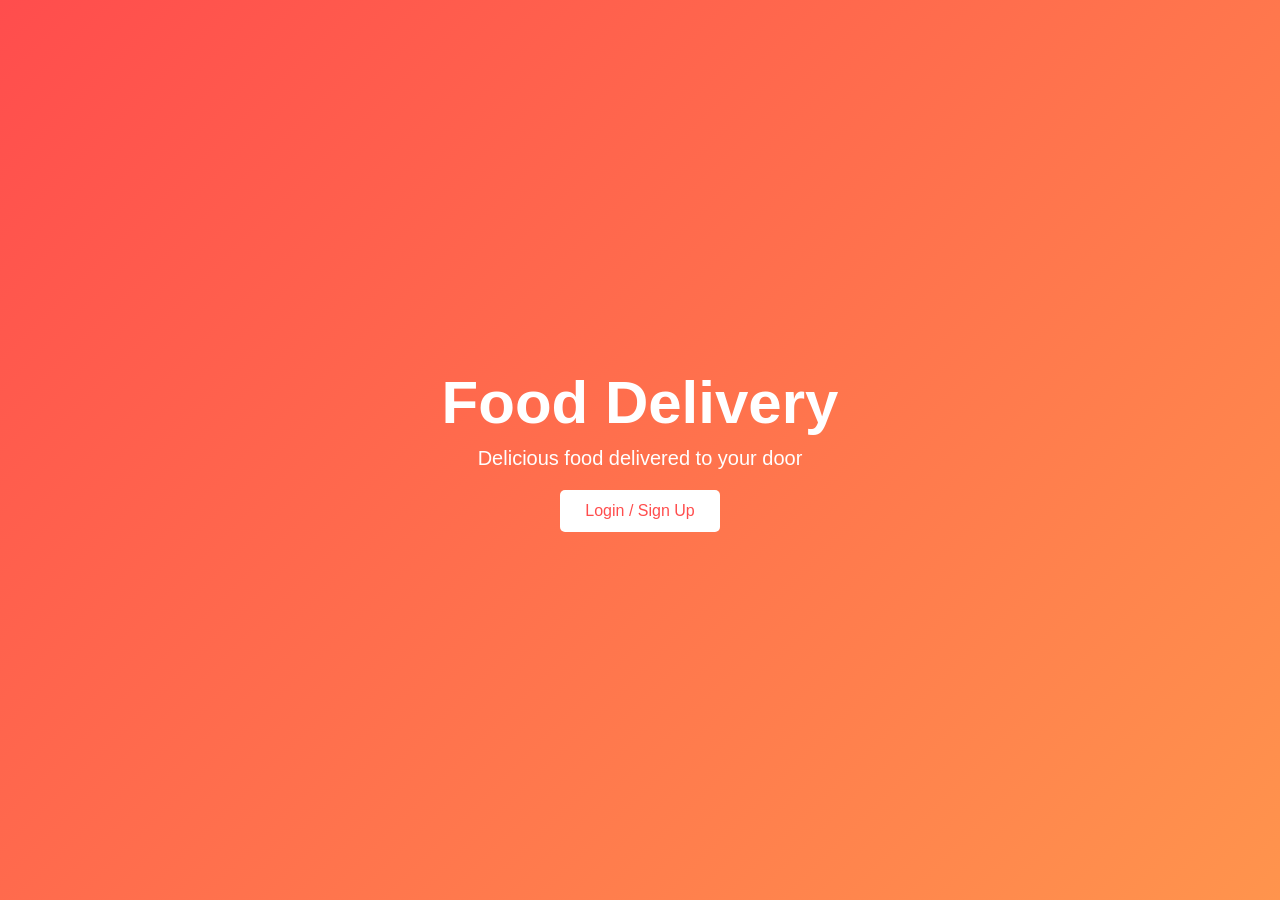
<file: html-css  copy/index.html>
<!DOCTYPE html>
<html lang="en">
<head>
    <meta charset="UTF-8">
    <meta name="viewport" content="width=device-width, initial-scale=1.0">
    <title>Food Delivery</title>
    <link rel="stylesheet" href="Assests/css/global.css">
    <link rel="stylesheet" href="Assests/css/index.css">
    

</head>

<body>


<section class="landing">

    <div class="landing-content">
        <h1>Food Delivery</h1>
        <p>Delicious food delivered to your door</p>

        <button onclick="openModal()">Login / Sign Up</button>
    </div>

</section>


<!--LOGIN SIGNUP MODAL -->

<div class="modal" id="authModal">

    <div class="auth-card">

        <span class="close" onclick="closeModal()">×</span>

        <!-- LOGIN FORM -->

        <div id="loginForm">

            <h2>Login</h2>

            <input type="email" id="Email" placeholder="Enter Your Email" required>

            <input type="password" id="Password" placeholder="Password" required>

            <button class="auth-btn" onclick="loginuser()">Login</button>

            <p>
            Don't have an account?
            <span onclick="showSignup()">Sign Up</span>
            </p>

        </div>


       <div id="signupForm" style="display:none;">
    <h2>Sign Up</h2>
    <input type="text" id="Fullname" placeholder="Full name" required>
    <input type="email" id="Semail" placeholder="Email (e.g. name@mail.com)" required>
    <input type="tel" id="Smobile" placeholder="Phone Number (10-15 digits)" required>
    <input type="password" id="Spassword" placeholder="Password" required>
    <button class="auth-btn" onclick="signupuser()">Create Account</button>
    <p>Already have an account? <span onclick="showLogin()">Login</span></p>
</div>

    </div>

</div>


<script src="Assests/script/index.js"></script>




</body>
</html>
</file>
<file: html-css  copy/Assests/css/global.css>
*{
    margin:0;
    padding:0;
    box-sizing:border-box;
    font-family:Arial, Helvetica, sans-serif;
}


/*NAVBAR*/

.navbar{
    display: flex;
    flex-wrap: wrap;
    justify-content: space-between;
    text-align: center;
    position: fixed;
    top: 0;
    width: 100%;
    padding: 30px 30px;
    background-color: #FFFFFF;
    box-shadow: 0 4px 8px rgba(0, 0, 0, 0.2);
}

.logo{
    color: #ff4d4d;
    display: flex;
    font-size: 28px;
    font-weight: bold;
}

nav{
    color: #2D2D2D;
    display: flex;
    flex-wrap: wrap;
    text-align: center;
      
}

nav a{
    font-size: 18px;
    display: flex;
    padding-right: 10px;
    color: #2D2D2D;
    text-decoration: none;

}

nav a:hover{
    color: #ff4d4d;
}



/* buttons */

button{

    padding:10px 20px;

    border:none;

    background:#ff6600;

    color:white;

    cursor:pointer;

    border-radius:5px;

}

button:hover{

    background:#ff4500;

}


/* container */

.container{

    width:90%;

    margin:auto;

}


/*FOOTER*/
footer {
    background-color: #2D2D2D; /* Classic Appetizer Theme */
    color: #FFFFFF;
    width: 100%;             /* Force full width */
    padding: 40px 20px;      /* Inner spacing */
    text-align: center;
    position: relative;
    bottom: 0;
    left: 0;
}

/* 3. Style the internal elements */
footer h3 {
    color: #FF4B2B;          
    margin-bottom: 10px;
}

.footer-links {
    margin: 20px 0;
    display: flex;
    justify-content: center;
    gap: 20px;               /* Space between links */
}

.footer-links a {
    color: #B2BEC3;
    text-decoration: none;
    font-size: 0.9rem;
}

.copyright {
    color: #636E72;
    font-size: 0.8rem;
    margin-top: 20px;
}

/*TOGGLE*/

.toggle{
    display: none;
    font-size: 28px;
    cursor: pointer;
}


/* MOBILE RESPONSIVE */

@media(max-width:600px){

.auth-card{
width:90%;
}

.landing-content h1{
font-size:40px;
}


.navbar{
    justify-content: space-between;
    display: flex;
    padding: auto;
    position: fixed;
    width: 100%;
    height: auto;
    text-align: center;
    top: 0;
    left: 0;
    background-color: #FFFFFF;
    display: flex;
    flex-wrap: wrap;
    box-shadow: 0 2px 4px rgba(0, 0, 0, 0.2);
}

.logo{
    color: #FF4B2B;
    font-size: 27px;
    padding-left: 15px;
    justify-content: space-between;
    font-weight: bold;
    display: flex;
    flex-wrap: wrap;
}

nav{
    color: #FF4B2B;
    display: flex;
    flex-wrap: wrap;
    text-decoration: none;
    font-size: 10px;
}

nav a{
    font-size: 18px;
    color: rgb(75, 70, 70);
    text-decoration: none;
    margin-left: 20px;
    padding-right: 10px;
    display: flex;
    flex-wrap: wrap;
    margin-top: 7px;
}

.logo svg{
    width: 30px;
    height: 30px;
}

nav svg{
    gap: 5px;
    width: 20px;
    height: 20px;
}

.hero{
    margin-top: 100px;
    padding-top: 70px;
    display: flex;
    justify-content: center;
    text-align: center;
    width: 100%;
    font-size: smaller;
}

.hero input{
    border: 1px solid rgb(131, 130, 130);
    padding: 10px;
    width: 200px;
    border-radius: 5px;
}

.hero button{
    background-color: #FF4B2B;
    color: white;
    border: none;
    border-radius: 8px;
    padding: 10px 20px;
    width: auto;
}

.cart-item{
   
    width: 70%;
    background-color: #E0E0E0;
    align-items: center;
    text-align: center;
    margin-bottom: 20px;
    border-radius: 10px;
    padding: 10px 20px;
}



.footer{
    background-color: #2D2D2D; 
    color: #FFFFFF;
    width: 100%;             
    padding: 40px 20px;      
    text-align: center;
    position: relative;
    bottom: 0;
    left: 0;
} 
.restaurant-card{
    width: 300px;
    background-color: #E0E0E0;
    align-items: center;
    text-align: center;
    margin-bottom: 20px;
    border-radius: 10px;
    padding: 10px 20px;
}
img{
  width: 250px;  
}

nav{
    display: none;
    flex-direction: column;
    background: white;
    position: absolute;
    top: 60px;
    width: 200px;
    text-align: right;
    right: 0;
}

nav.active{
    display: flex;
}
.toggle{
    display: block;
}


}
</file>
<file: html-css  copy/Assests/css/index.css>
/* LANDING PAGE */

.landing{
height:100vh;
background:linear-gradient(135deg,#ff4d4d,#ff944d);

display:flex;
justify-content:center;
align-items:center;

text-align:center;
color:white;
}

.landing-content h1{
font-size:60px;
margin-bottom:10px;
}

.landing-content p{
font-size:20px;
margin-bottom:20px;
}

.landing-content button{
padding:12px 25px;
font-size:16px;
border:none;
background:white;
color:#ff4d4d;
border-radius:5px;
cursor:pointer;
}

.landing-content button:hover{
background:#f2f2f2;
}


/* MODAL */

.modal{
position:fixed;
top:0;
left:0;
width:100%;
height:100%;

background:rgba(0,0,0,0.6);

display:none;
justify-content:center;
align-items:center;
}


/* AUTH CARD */

.auth-card{
background:white;
padding:40px;
width:350px;

border-radius:10px;

text-align:center;

position:relative;
}


/* CLOSE BUTTON */

.close{
position:absolute;
top:10px;
right:15px;

font-size:22px;
cursor:pointer;
}


/* INPUTS */

.auth-card input{
width:100%;
padding:10px;

margin:10px 0;

border:1px solid #ccc;
border-radius:5px;
}


/* BUTTON */

.auth-btn{
width:100%;
padding:10px;

background:#ff4d4d;
color:white;

border:none;
border-radius:5px;

cursor:pointer;
margin-top:10px;
}

.auth-btn:hover{
background:#e63c3c;
}


/* LINK TEXT */

.auth-card span{
color:#ff4d4d;
cursor:pointer;
font-weight:bold;
}
</file>
